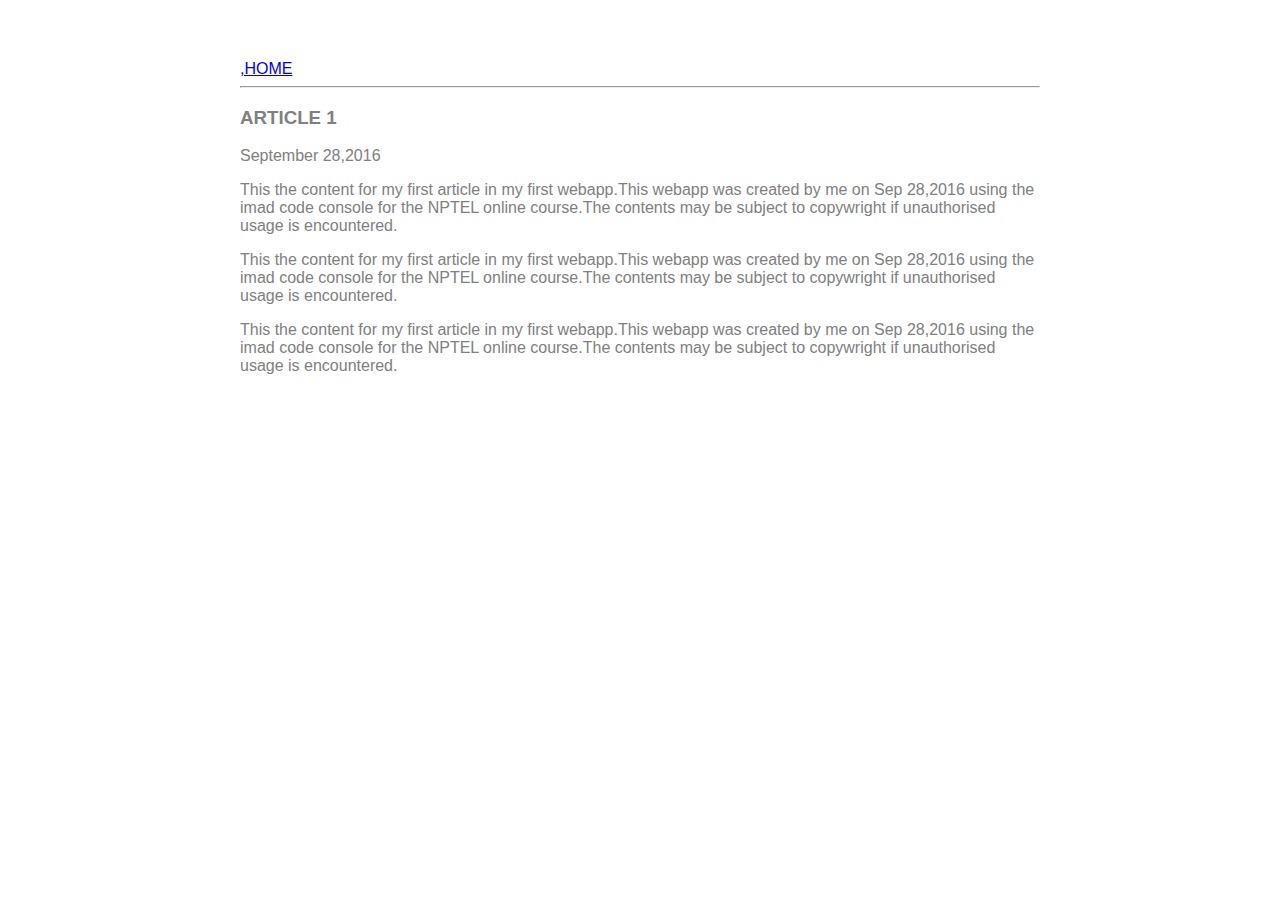
<file: ui/Article1.html>
<html>
    <header>
        <title>
            Article One--GRM
        </title>
        <link href="/ui/style.css" rel="stylesheet" />
    </header>
    <body>
        <div class="Container">
            <div>
                <a href="/">,HOME</a>
            </div>
            <hr/>
            <h3>
                ARTICLE 1
            </h3>
            <div>
                September 28,2016
            </div>
            <div>
                <p>
                    This the content for my first article in my first webapp.This webapp was created by me on Sep 28,2016
                    using the imad code console for the NPTEL online course.The contents may be subject to copywright if
                    unauthorised usage is encountered.
                </p>
                <p>
                    This the content for my first article in my first webapp.This webapp was created by me on Sep 28,2016
                    using the imad code console for the NPTEL online course.The contents may be subject to copywright if
                    unauthorised usage is encountered.
                </p>
                <p>
                    This the content for my first article in my first webapp.This webapp was created by me on Sep 28,2016
                    using the imad code console for the NPTEL online course.The contents may be subject to copywright if
                    unauthorised usage is encountered.
                </p>
            </div>
        </div>
    </body>
</html>
</file>
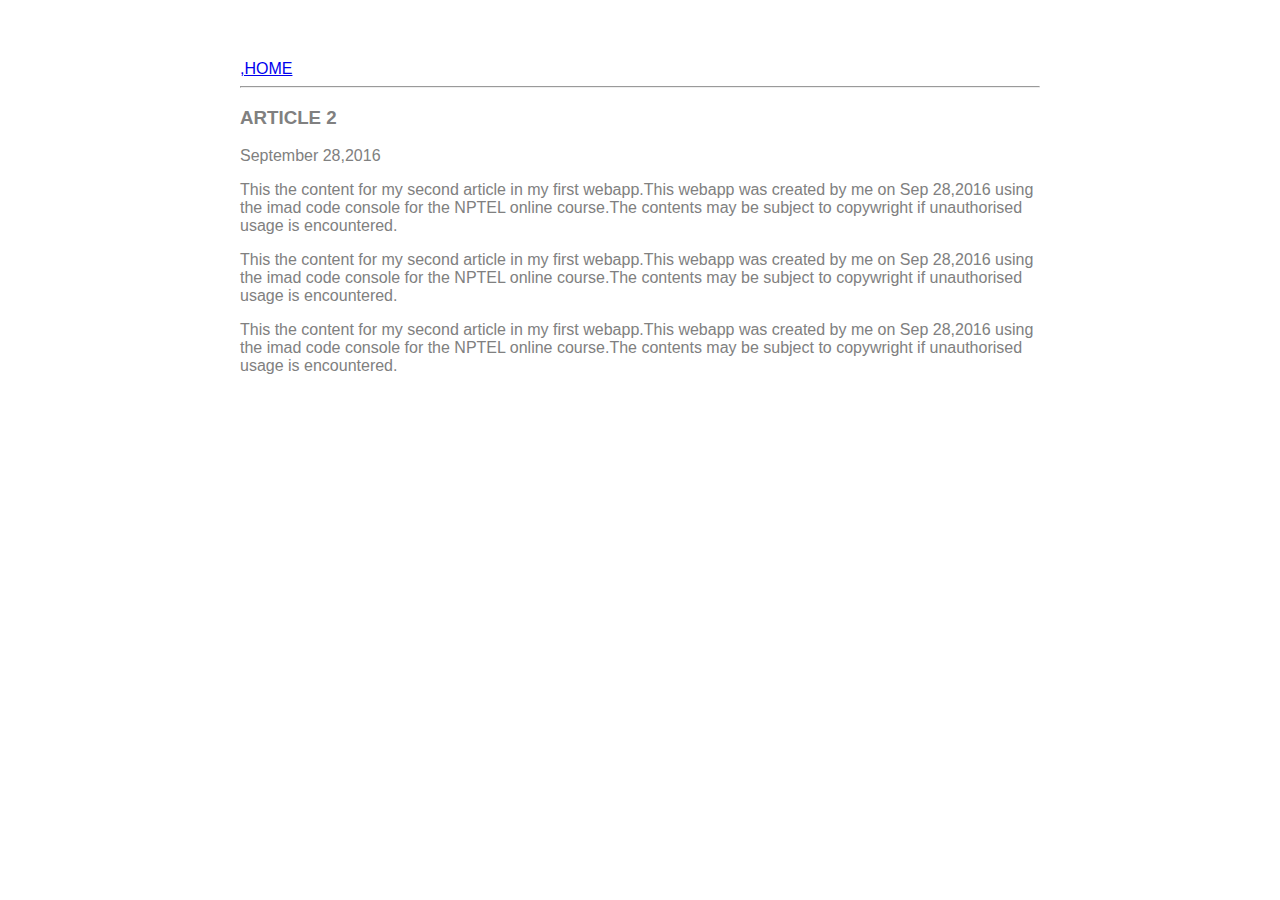
<file: ui/Article2.html>
<html>
    <header>
        <title>
            Article Two--GRM
        </title>
        <link href="/ui/style.css" rel="stylesheet" />
    </header>
    <body>
        <div class="Container">
        <div>
            <a href="/">,HOME</a>
        </div>
        <hr/>
        <h3>
            ARTICLE 2
        </h3>
        <div>
            September 28,2016
        </div>
        <div>
            <p>
                This the content for my second article in my first webapp.This webapp was created by me on Sep 28,2016
                using the imad code console for the NPTEL online course.The contents may be subject to copywright if
                unauthorised usage is encountered.
            </p>
            <p>
                This the content for my second article in my first webapp.This webapp was created by me on Sep 28,2016
                using the imad code console for the NPTEL online course.The contents may be subject to copywright if
                unauthorised usage is encountered.
            </p>
            <p>
                This the content for my second article in my first webapp.This webapp was created by me on Sep 28,2016
                using the imad code console for the NPTEL online course.The contents may be subject to copywright if
                unauthorised usage is encountered.
            </p>
        </div>
        </div>
    </body>
</html>
</file>
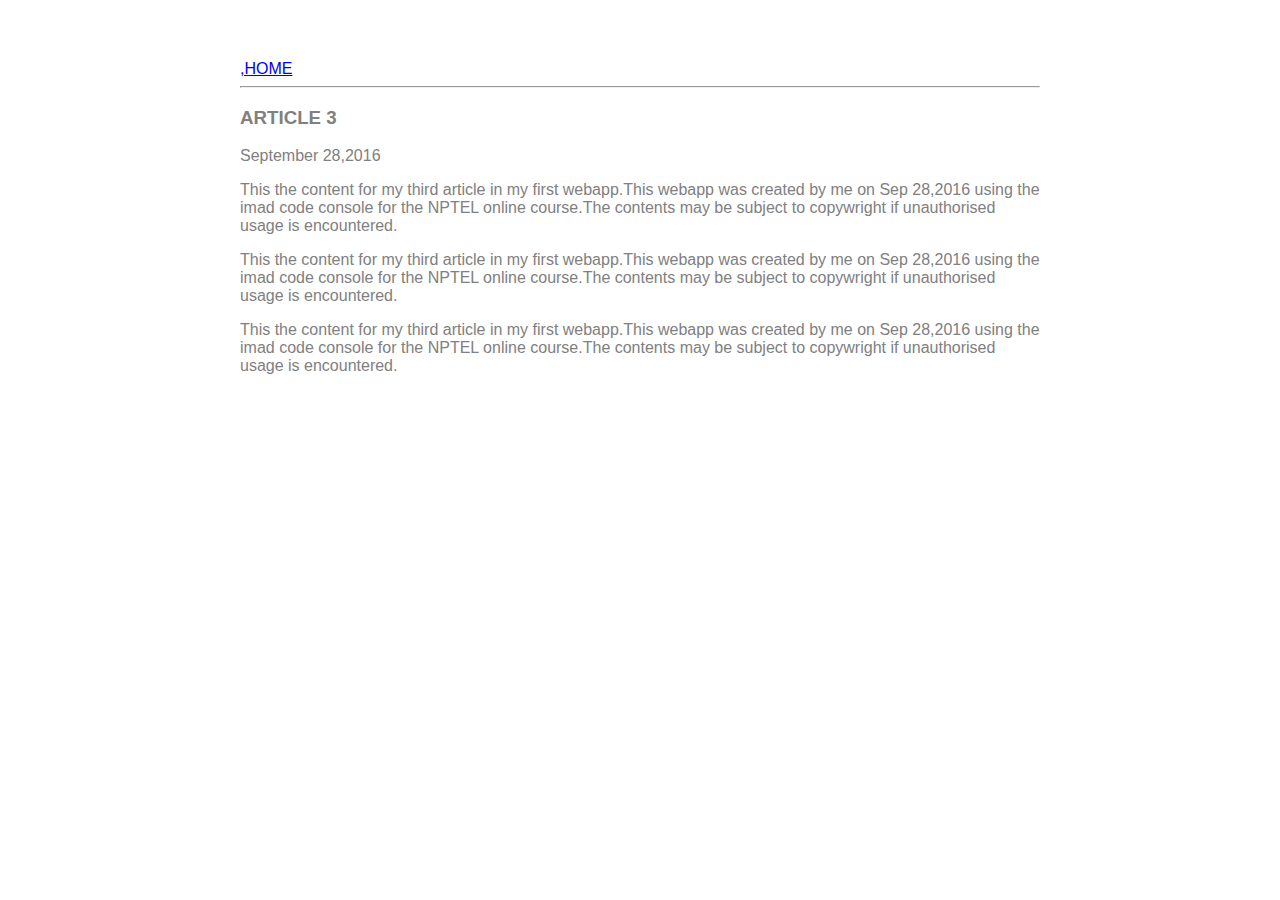
<file: ui/Article3.html>
<html>
    <header>
        <title>
            Article Three--GRM
        </title>
        <link href="/ui/style.css" rel="stylesheet" />    
    </header>
    <body>
        <div class="Container">
        <div>
            <a href="/">,HOME</a>
        </div>
        <hr/>
        <h3>
            ARTICLE 3
        </h3>
        <div>
            September 28,2016
        </div>
        <div>
            <p>
                This the content for my third article in my first webapp.This webapp was created by me on Sep 28,2016
                using the imad code console for the NPTEL online course.The contents may be subject to copywright if
                unauthorised usage is encountered.
            </p>
            <p>
                This the content for my third article in my first webapp.This webapp was created by me on Sep 28,2016
                using the imad code console for the NPTEL online course.The contents may be subject to copywright if
                unauthorised usage is encountered.
            </p>
            <p>
                This the content for my third article in my first webapp.This webapp was created by me on Sep 28,2016
                using the imad code console for the NPTEL online course.The contents may be subject to copywright if
                unauthorised usage is encountered.
            </p>
        </div>
        </div>
    </body>
</html>
</file>
<file: ui/style.css>
body {
    font-family: sans-serif;
    background-color: lightred;
    margin-top: 60px;
}

.center {
    text-align: center;
}

.text-big {
    font-size: 300%;
}

.bold {
    font-weight: bold;
}

.img-medium {
    height: 200px;
}

 .Container {
    max-width: 800px;
    margin: 0 auto;
    color: grey;
    font-family: sans-serif;
    padding-right: 20px;
    padding-left: 20px;
}
</file>
